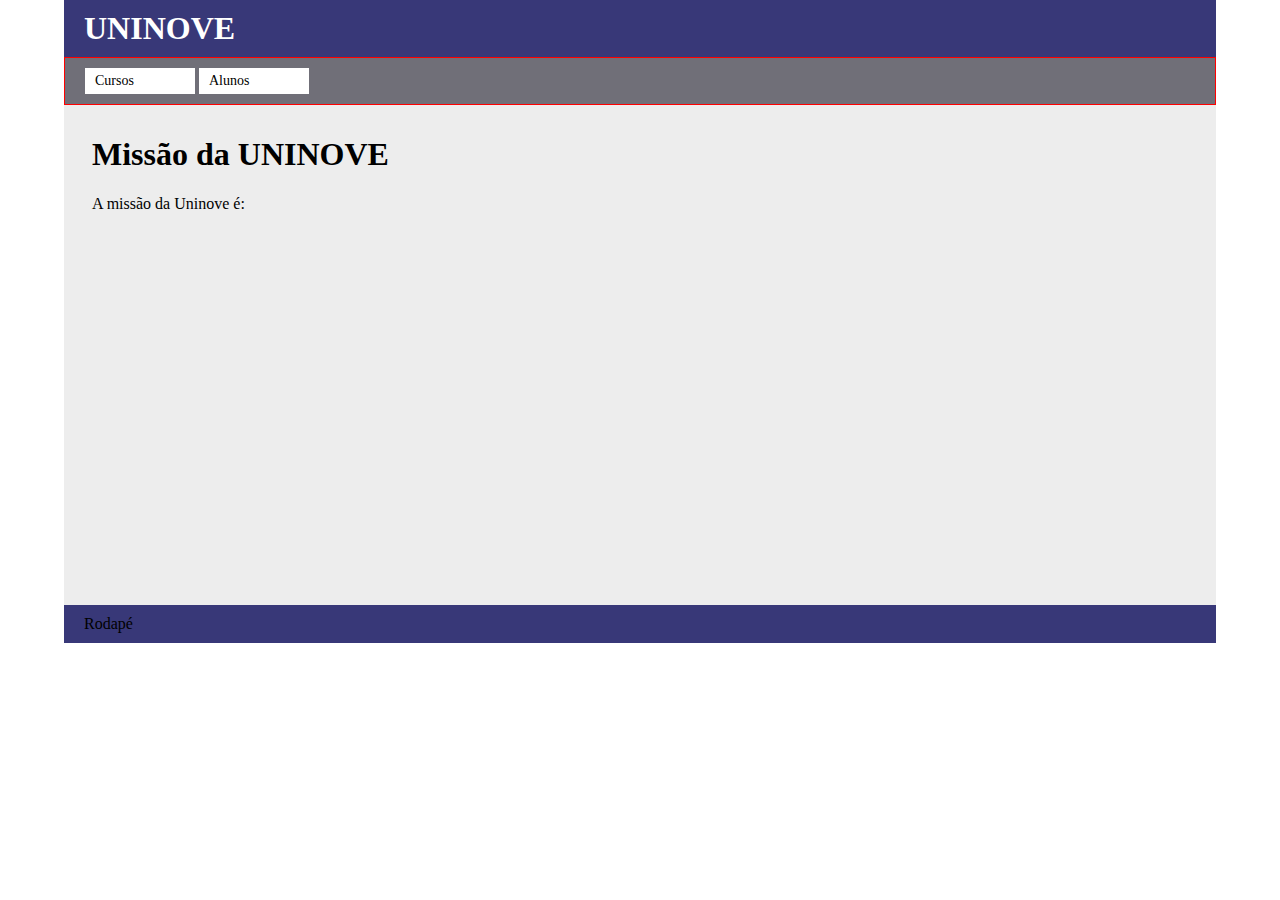
<file: src/main/webapp/index.html>
<!DOCTYPE html>
<html lang="pt-br">


<head>
   <title>
      Uninove - Graduação e pós graduação
   </title>
   <meta charset="UTF-8">
   <link rel="stylesheet" href="estilos.css">
</head>


<body>
   <header>
      <h1>UNINOVE</h1>
   </header>
   <nav>
      <div class="menu">
         <button class="botao">Cursos</button>
         <div class="submenu">
            <a href="cadcur.html" target="centro">Cadastro</a>
            <a href="concur.html" target="centro">Consulta</a>
            <a href="exccur.html" target="centro">Exclusão</a>
            <a href="listcur.jsp" target="centro">Listagem</a>
            <a href="altcur.html" target="centro">Alteração</a>
         </div>
      </div>
      <div class="menu">
         <button class="botao">Alunos</button>
         <div class="submenu">
            <a href="cadalu.html" target="centro">Cadastro</a>
            <a href="conalu.html" target="centro">Consulta</a>
            <a href="excalu.html" target="centro">Exclusão</a>
            <a href="listalu.html" target="centro">Listagem</a>
            <a href="altalu.html" target="centro">Alteração</a>
         </div>
      </div>      
   </nav>
   <main>
      <iframe name="centro" src="inicio.html"></iframe>
   </main>
   <footer>
      Rodapé
   </footer>
</body>


</html>
</file>
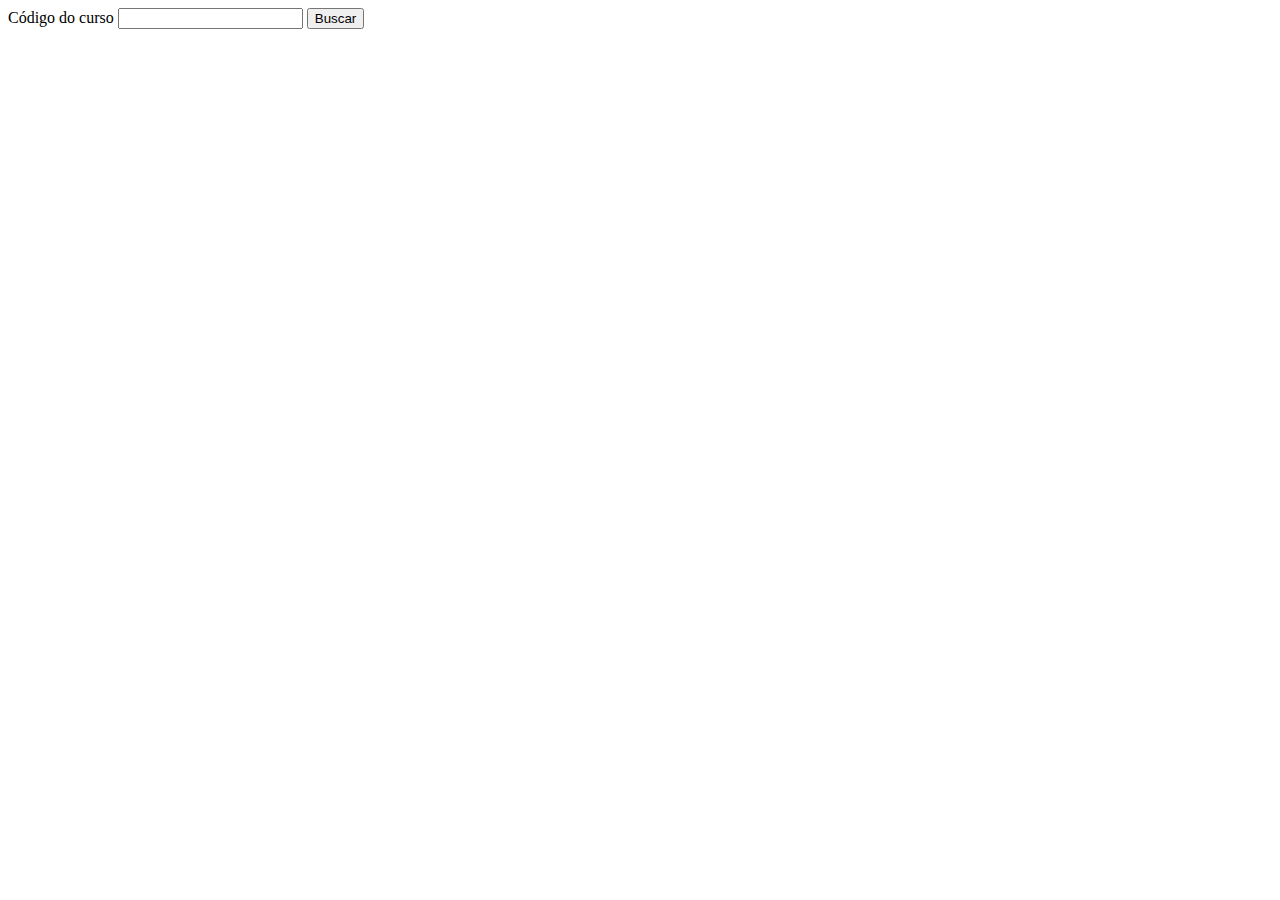
<file: src/main/webapp/altcur.html>
<html>
    <head>
        <title>Alteração de curso</title>
        <meta charset="UTF-8">
        <meta name="viewport" content="width=device-width, initial-scale=1.0">
    </head>
    <body>
        <form method="get" action="carregarcurso.jsp">
            <label>Código do curso</label>
            <input type="text" name="codigo">
            <input type="submit" value="Buscar">
        </form>
    </body>
</html>
</file>
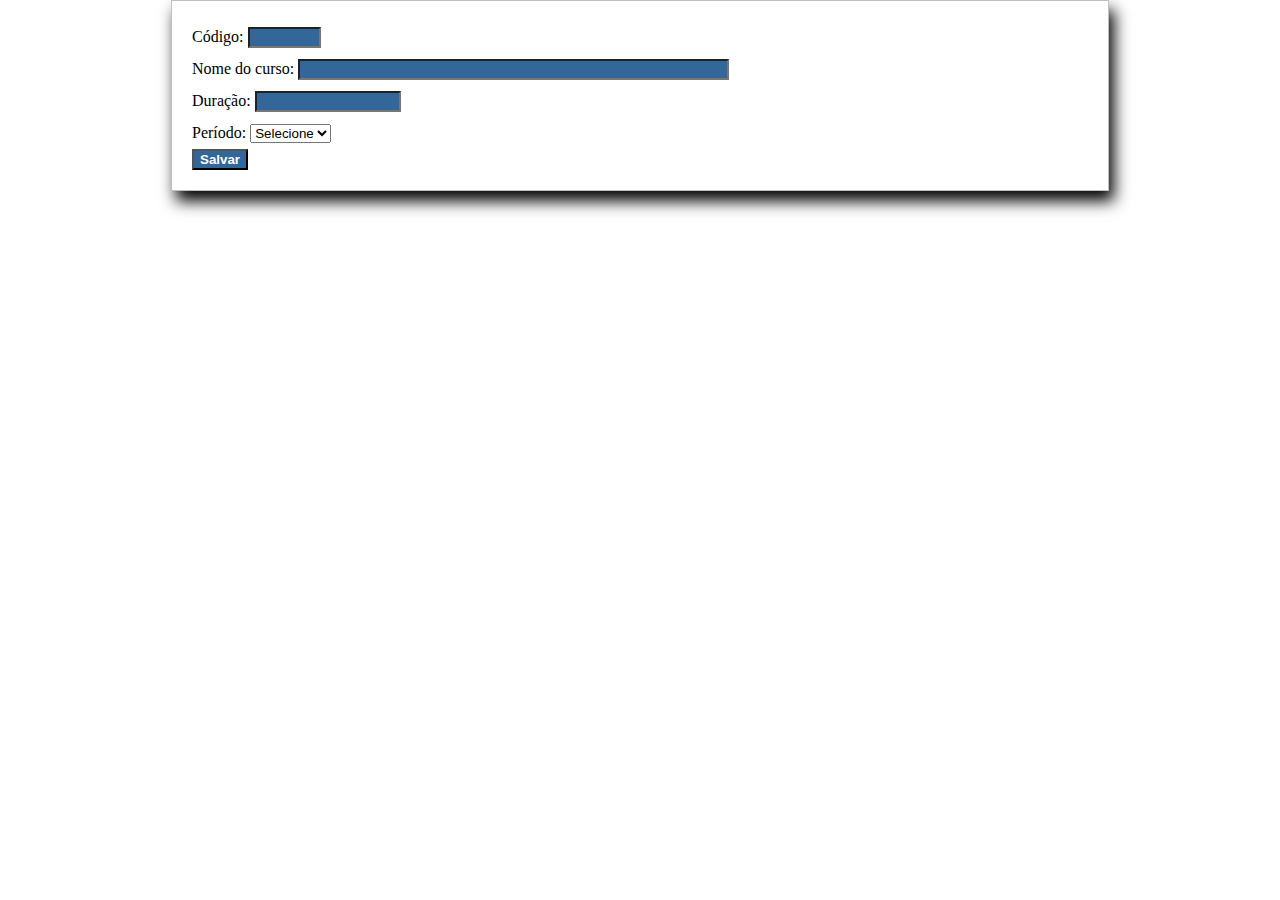
<file: src/main/webapp/cadcur.html>
<!DOCTYPE html>
<html lang="pt-br">
<head>
    <meta charset="UTF-8">
    <meta name="viewport" content="width=device-width, initial-scale=1.0">
    <title>Cadastro de curso</title>
    <link rel="stylesheet" href="forms.css">
</head>
<body>
    <form method="post" action="cadcur.jsp">
        <p>
           <label for="cod">Código:</label>
           <input id="cod" type="text" name="codigo" size="6" maxlength="6" required>  
        </p>
        <p>
            <label for="nom">Nome do curso:</label>
            <input id="nom" type="text" name="nome" size="50" maxlength="50" required>  
         </p>
         <p>
            <label for="dur">Duração:</label>
            <input id="dur" type="text" name="duracao" size="15" maxlength="15">  
         </p>
         <p>
            <label for="per">Período:</label>
            <select id="per" name="periodo">
                <option value="">Selecione</option>
                <option value="Diurno">Manhã</option>
                <option value="Noturno">Noite</option>                
            </select>
         </p>
         <p>
            <input type="submit" value="Salvar">
         </p>                  
    </form>
</body>
</html>
</file>
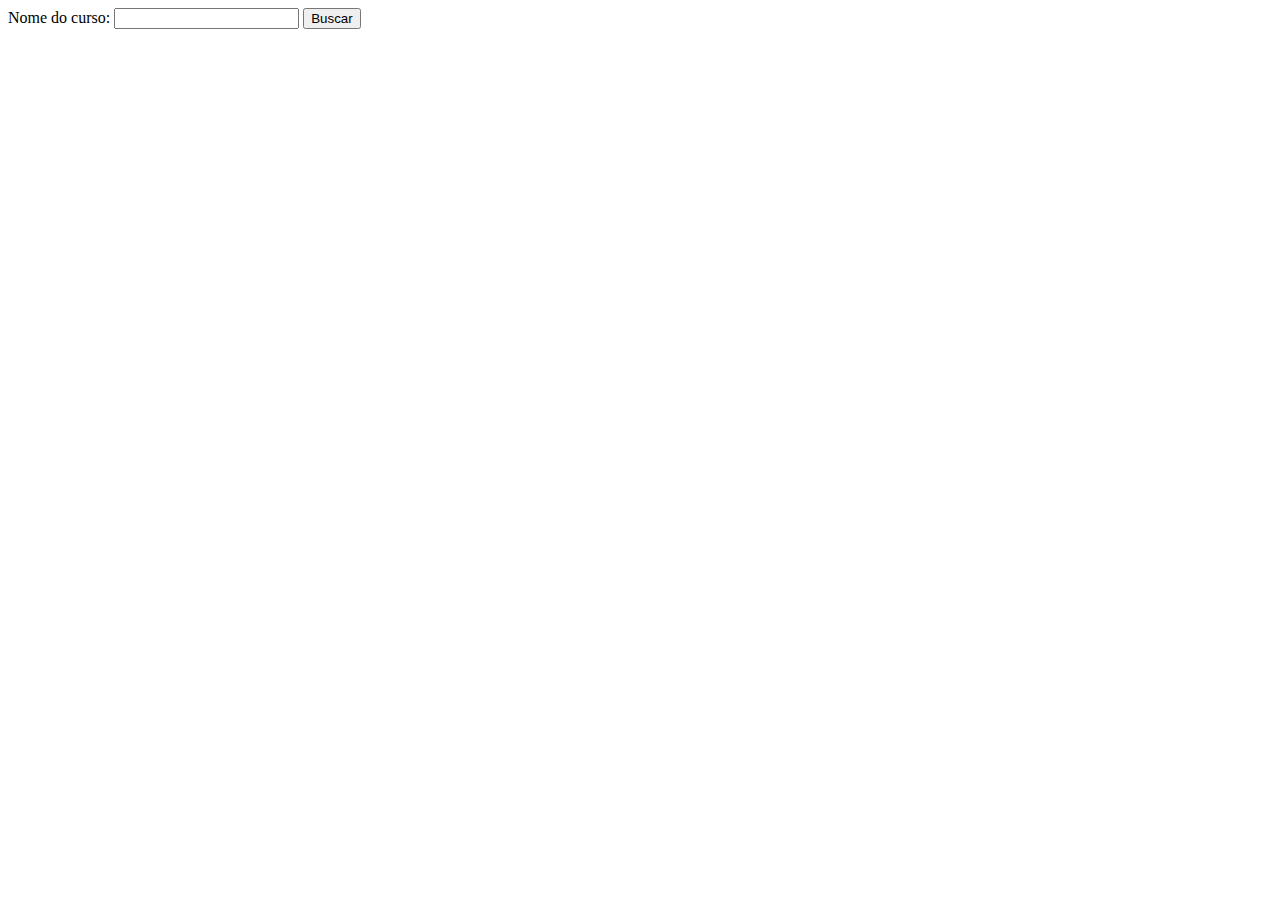
<file: src/main/webapp/concur.html>
<!DOCTYPE html>
<html lang="pt-br">
    <head>
        <title>Consulta de cursos</title>
        <meta charset="UTF-8">
        <meta name="viewport" content="width=device-width, initial-scale=1.0">
    </head>
    <body>
        <form method="get" action="concur.jsp">
            <label>Nome do curso:</label>
            <input type="text" name="nome">
            <input type="submit" value="Buscar">            
        </form>
    </body>
</html>
</file>
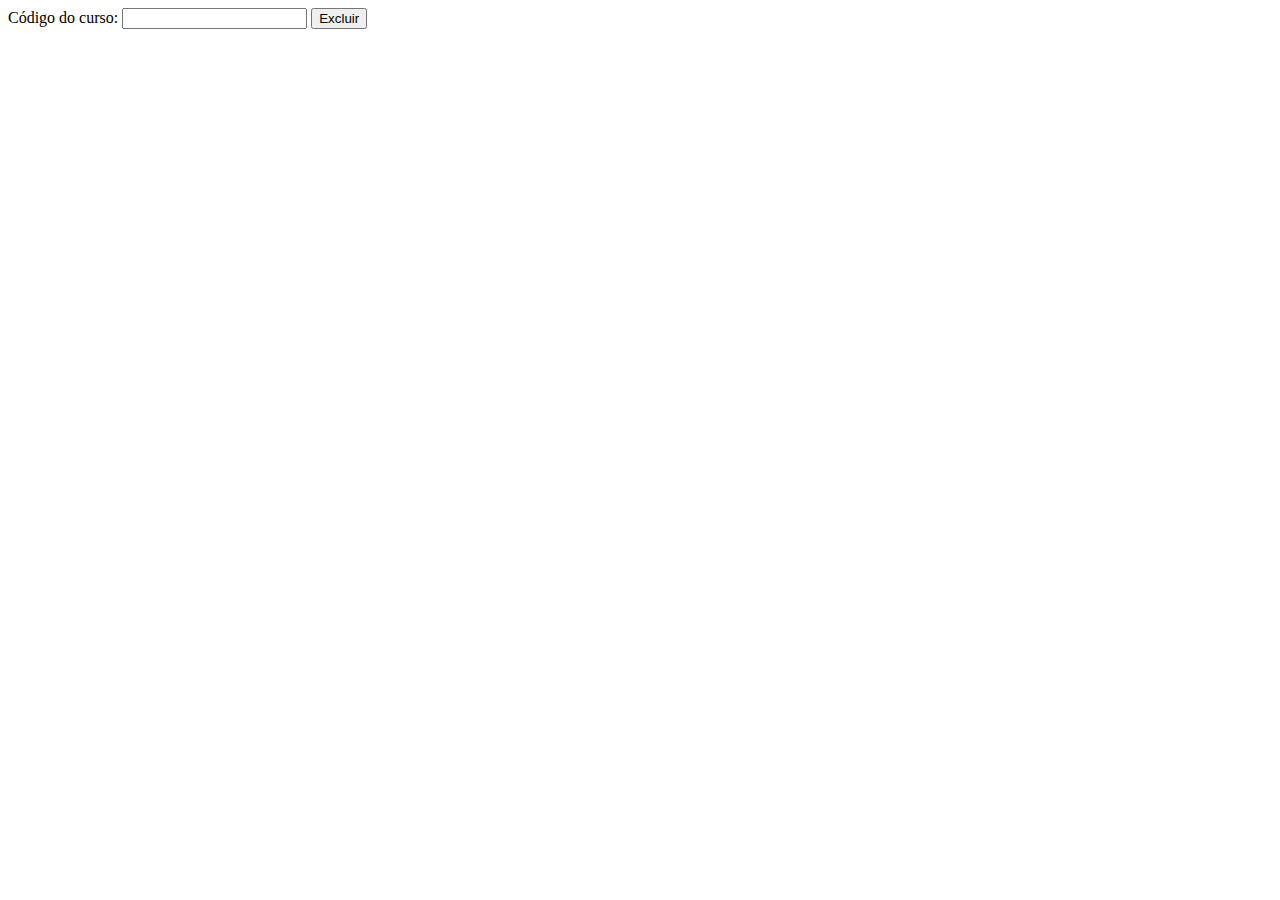
<file: src/main/webapp/exccur.html>
<!DOCTYPE html>
<html lang="pt-br">
    <head>
        <title>Exclusão de cursos</title>
        <meta charset="UTF-8">
        <meta name="viewport" content="width=device-width, initial-scale=1.0">
    </head>
    <body>
        <form method="get" action="exccur.jsp">
            <label>Código do curso:</label>
            <input type="text" name="codigo">
            <input type="submit" value="Excluir">            
        </form>
    </body>
</html>
</file>
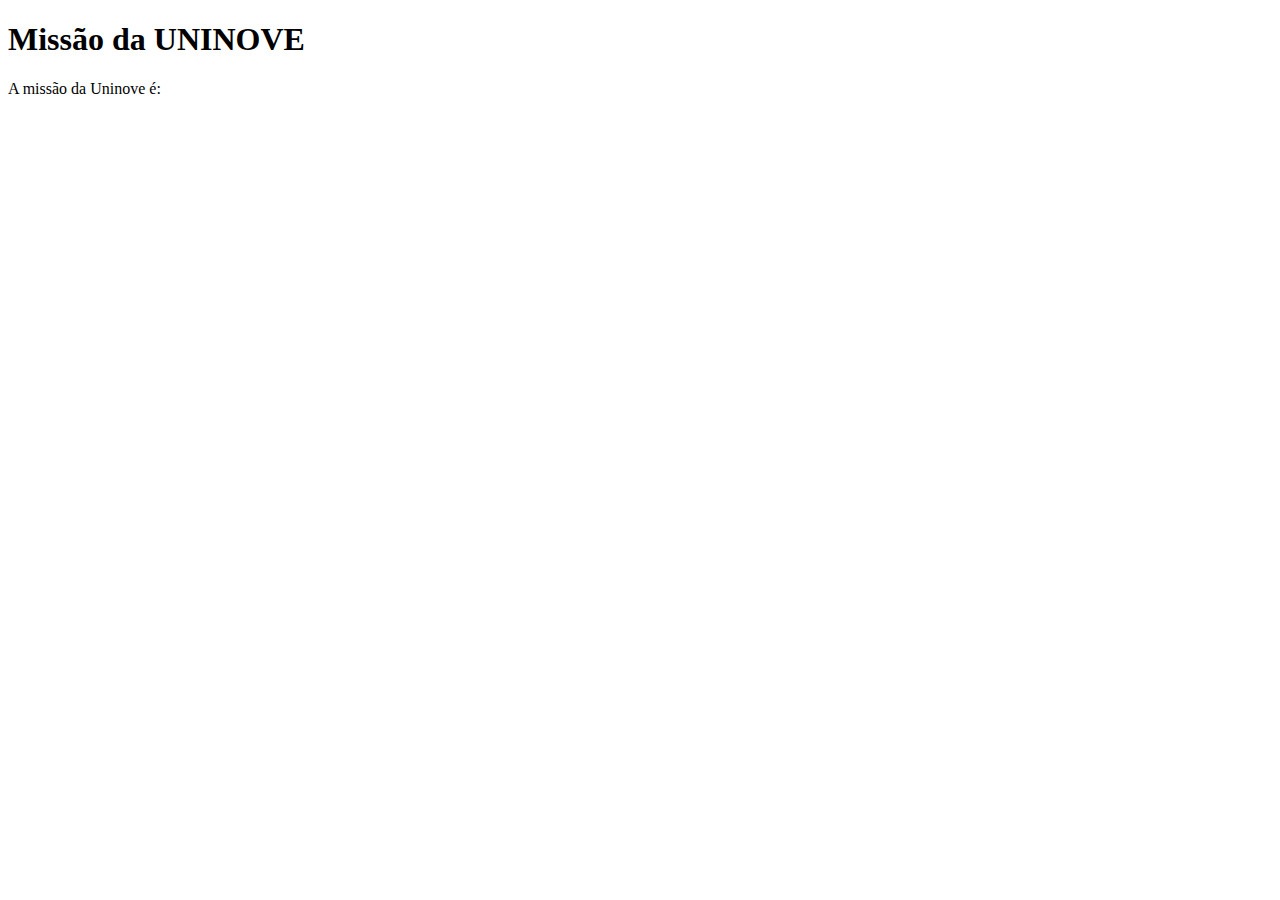
<file: src/main/webapp/inicio.html>
<!DOCTYPE html>
<html lang="pt-br">
<head>
    <meta charset="UTF-8">
    <meta name="viewport" content="width=device-width, initial-scale=1.0">
    <title>Uninove</title>
</head>
<body>
    <h1> Missão da UNINOVE </h1>
    <p>  
        A missão da Uninove é:
    </p>
</body>
</html>
</file>
<file: src/main/webapp/estilos.css>
header{
    background-color: #383878;
    color:white;
 }
 nav{
    background-color: #706f78;
    border: solid red 1px;
 }
 main{
    background-color: #ededed;
    height: 500px;
 }
 footer{
    background-color: #383878;
 }


* {
  margin:0 auto
}


header, nav, main, footer {
    padding: 10px 20px;
    box-sizing: border-box;
    width: 90%;
}


div.submenu{
   display: none;
   position: absolute;
   background-color: white;
   box-shadow: 5px 8px 15px 0px rgba(0, 0, 0, 0.3);
}


/* quando levar o mouse sobre o menu, exiba o submenu */
div.menu:hover div.submenu{
   display: block;
}


div.submenu a{
   display: block;
   padding: 5px 10px; /* 5 acima/abaixo; 10 esquerda/direita  */
   color: black;
   text-decoration: none;
   font-family: tahoma;
}


div.submenu a:hover{
   color: white;
   text-decoration: underline;
   background-color: #718abf;
}


button.botao{
   border: none;
   background-color: white;
   padding: 5px 10px;
}


button.botao, div.submenu{
   min-width: 110px;
   text-align: left;
   font-size: 14px;
   font-family: tahoma;
}


div.menu:hover button.botao{
   background-color: yellow;
   cursor: pointer;
}


div.menu{
   display: inline-block;
   position: relative;
}


main iframe{
   width: 100%;
   height: 100%;
   border: 0px;  
}
</file>
<file: src/main/webapp/forms.css>
*{
  margin:0 auto  
}


form{
    width: 70%;
    border: solid #c0c0c0 1px;
    box-shadow: 5px 10px 15px 0px rgb(0,0,0);
    padding: 20px;
}


form label{
   line-height: 2;
   font-family: tahoma;
   font-size: 16px;  
}


form input{
  background-color: #336699;
  color:white;
  font-weight: bold;  
}
</file>
